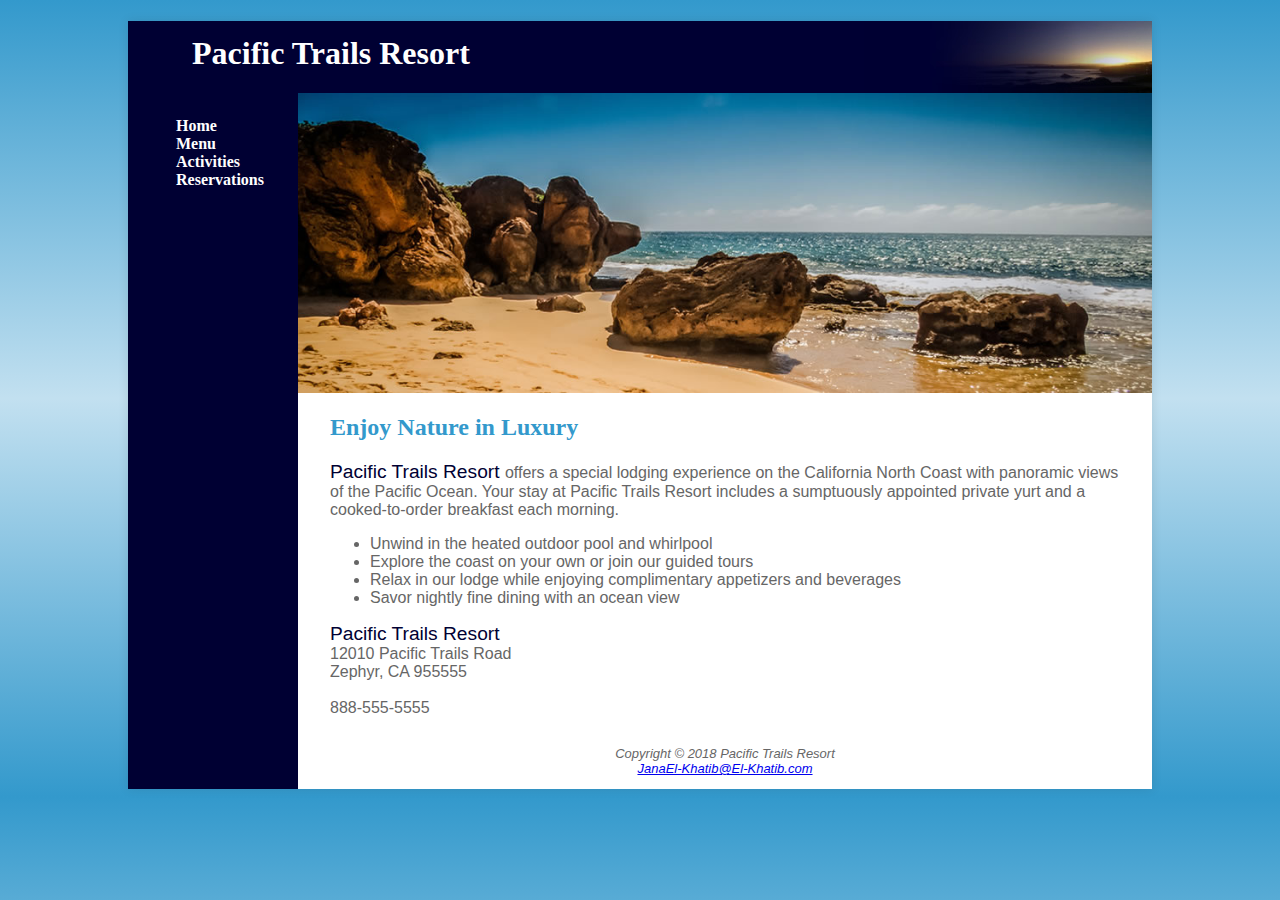
<file: pacific9/index.html>
<!--Pacific Trails Resort (HW30)
Author: Jana El-Khatib
Date Last Modified: 7/1/2024-->

<!DOCTYPE html>
<html lang="en">

<head>
    <meta charset="UTF-8">
    <title>
        Pacific Trails Resort
    </title>
    <meta name="viewport" content="width=device-width", initial-scale="1.0">
    <link rel="stylesheet" href="pacific.css">
</head>

<body>
    <div id="wrapper">
        <header>
            <h1>Pacific Trails Resort</h1>
            <nav>
                <ul>
                    <li><a href="index.html"> Home </a></li>
                    <li><a href="yurts.html"> Menu </a></li>
                    <li><a href="activities.html"> Activities </a></li>
                    <li><a href="reservations.html"> Reservations </a></li>
                </ul>
            </nav>
        </header>
        <div id="homehero">
        </div>
        <main>
            <h2> Enjoy Nature in Luxury </h2>
            <p>
                <span class="resort"> Pacific Trails Resort </span> offers a special lodging experience
                on the California North Coast with panoramic views of
                the Pacific Ocean. Your stay at Pacific Trails Resort
                includes a sumptuously appointed private yurt and a
                cooked-to-order breakfast each morning.
            </p>
            <ul>
                <li>Unwind in the heated outdoor pool and whirlpool</li>
                <li> Explore the coast on your own or join our guided tours</li>
                <li> Relax in our lodge while enjoying complimentary appetizers and beverages</li>
                <li> Savor nightly fine dining with an ocean view</li>
            </ul>
            <div>
                <span class="resort"> Pacific Trails Resort </span><br>
                12010 Pacific Trails Road<br>
                Zephyr, CA 955555<br>
                <br>
                <a id="mobile" href="tel:888-555-5555">888-555-5555</a><span id="desktop">888-555-5555</span>
            </div>
        </main>
        <footer>
            <br>
            Copyright © 2018 Pacific Trails Resort<br>
            <a href="JanaEl-Khatib@El-Khatib.com">JanaEl-Khatib@El-Khatib.com</a>
        </footer>
    </div>
</body>

</html>
</file>
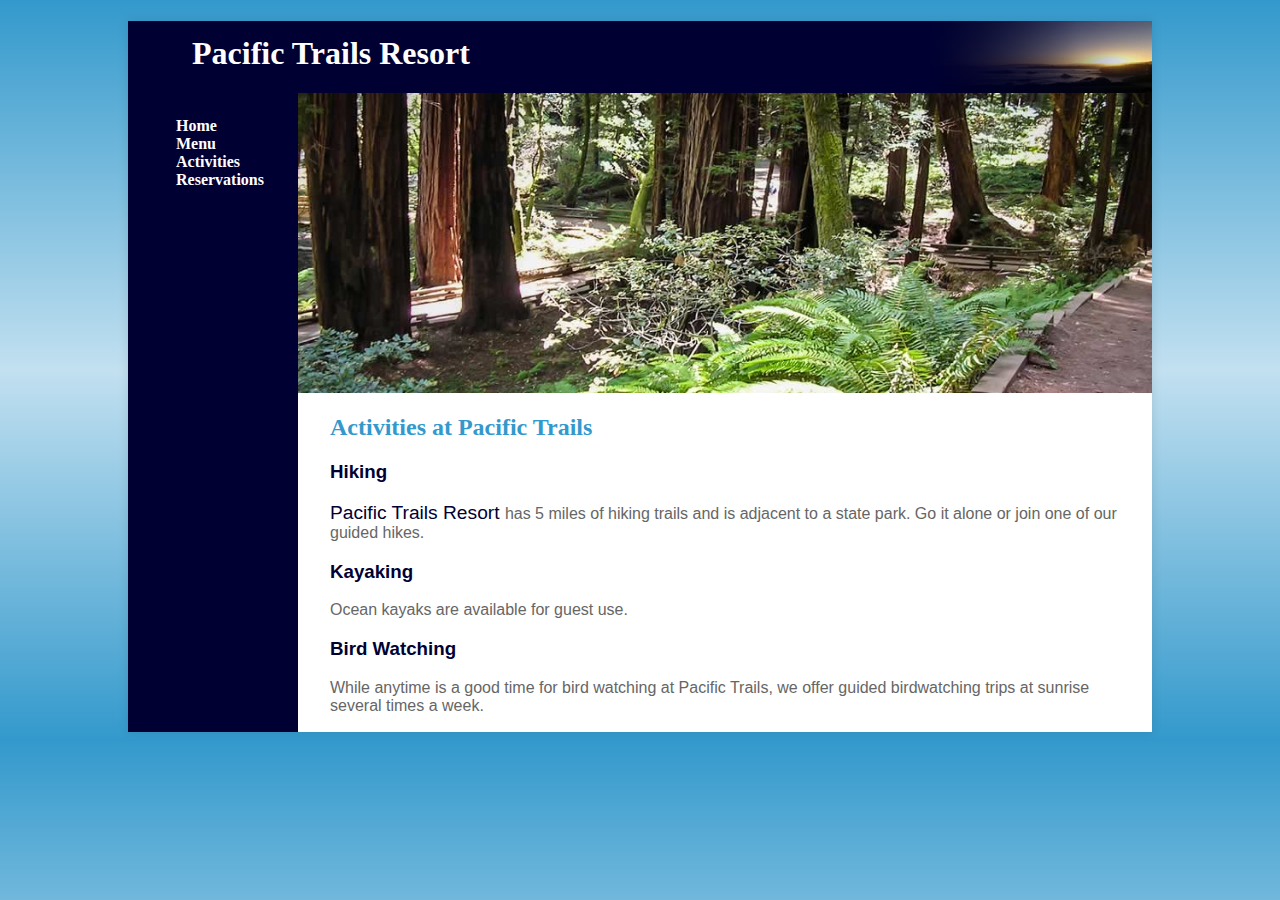
<file: pacific9/activities.html>
<!--Pacific Trails Resort (HW30)
Author: Jana El-Khatib
Date Last Modified: 7/1/2024-->

<!DOCTYPE html>
<html lang="en">

<head>
    <meta charset="UTF-8">
    <title>
        Pacific Trails Resort
    </title>
    <meta name="viewport" content="width=device-width", initial-scale="1.0">
    <link rel="stylesheet" href="pacific.css">
</head>

<body>
    <div id="wrapper">
        <header>
            <h1>Pacific Trails Resort</h1>
            <nav>
                <ul>
                    <li><a href="index.html"> Home </a></li>
                    <li><a href="yurts.html"> Menu </a></li>
                    <li><a href="activities.html"> Activities </a></li>
                    <li><a href="reservations.html"> Reservations </a></li>
                </ul>
            </nav>
        </header>
        <div id="trailhero">
        </div>
        <main>
            <h2> Activities at Pacific Trails </h2>
            <h3> Hiking </h3>
            <p>
                <span class="resort"> Pacific Trails Resort </span> has 5 miles of hiking trails and is
                adjacent to a state park. Go it alone or join one of our guided
                hikes.
            </p>
            <h3> Kayaking </h3>
            <p>
                Ocean kayaks are available for guest use.
            </p>
            <h3> Bird Watching </h3>
            <p>
                While anytime is a good time for bird watching at Pacific
                Trails, we offer guided birdwatching trips at sunrise several
                times a week.
            </p>
        </main>
        <div id="wrapper">
</body>

</html>
</file>
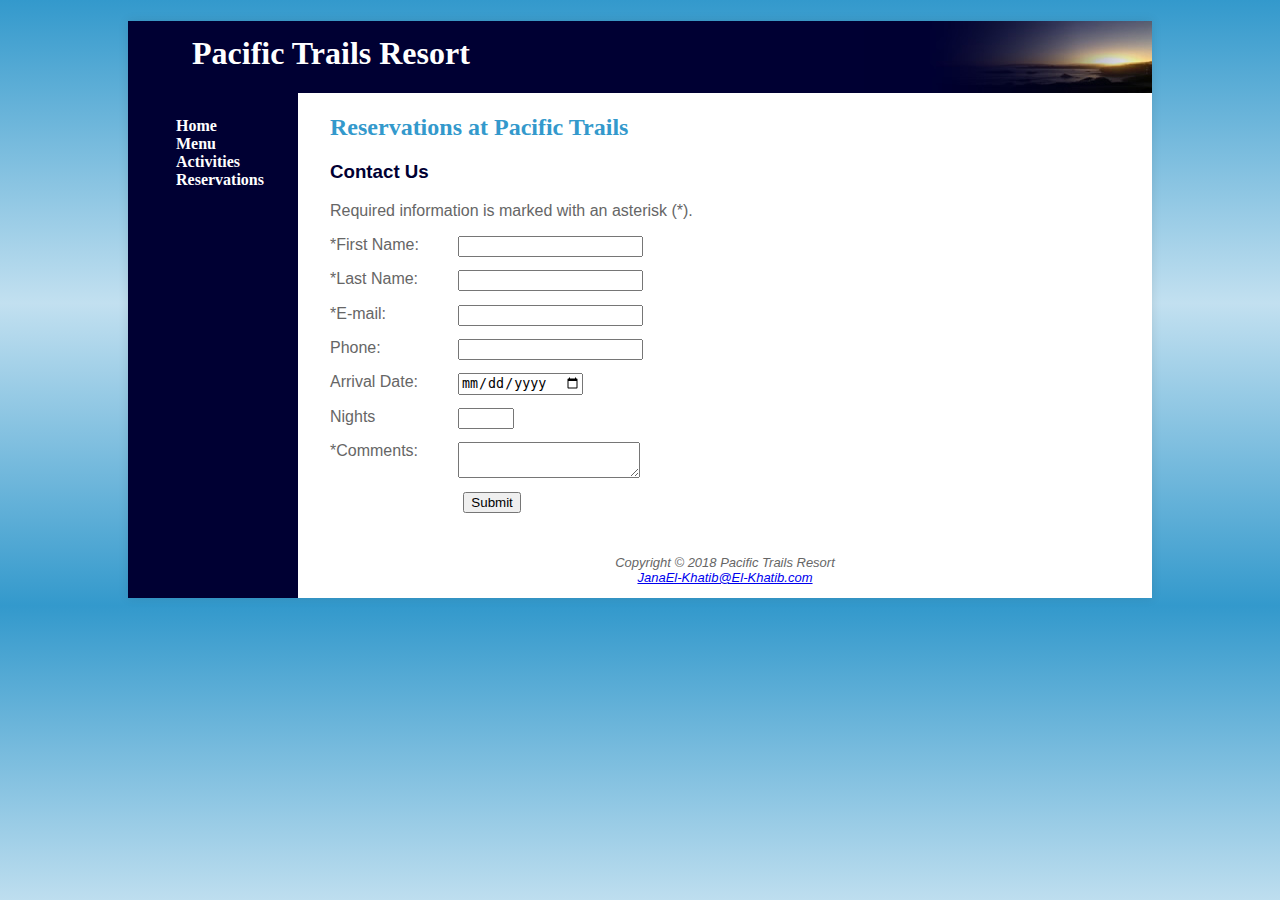
<file: pacific9/reservations.html>
<!--Pacific Trails Resort (HW30)
Author: Jana El-Khatib
Date Last Modified: 7/1/2024-->

<!DOCTYPE html>
<html lang="en">

<head>
    <meta charset="UTF-8">
    <title>
        Pacific Trails Resort :: Reservations
    </title>
    <meta name="viewport" content="width=device-width", initial-scale="1.0">
    <link rel="stylesheet" href="pacific.css">
</head>

<body>
    <div id="wrapper">
        <header>
            <h1>Pacific Trails Resort</h1>
            <nav>
                <ul>
                    <li><a href="index.html"> Home </a></li>
                    <li><a href="yurts.html"> Menu </a></li>
                    <li><a href="activities.html"> Activities </a></li>
                    <li><a href="reservations.html"> Reservations </a></li>
                </ul>
            </nav>
        </header>
        <main>
            <h2> Reservations at Pacific Trails </h2>
            <h3> Contact Us </h3>
            <p> Required information is marked with an asterisk (*). </p>
            <form method="post" action="http://webdevbasics.net/scripts/pacific.php.">
                <label for="myFName"><span>*</span>First Name:</label>
                <input type="text" id="myFName" name="myFName" required>
                <label for="myLName"><span>*</span>Last Name:</label>
                <input type="text" id="myLName" name="myLName" required>
                <label for="myEmail"><span>*</span>E-mail:</label>
                <input type="email" id="myEmail" name="myEmail" required>
                <label for="myPhone">Phone:</label>
                <input type="tel" id="myPhone" name="myPhone">
                <label for="myDate">Arrival Date:</label>
                <input type="date" id="myDate" name="myDate">
                <label for="myNights">Nights</label>
                <input type="number" id="myNights" name="myNights" min="1" max="14">
                <label for="myComments"><span>*</span>Comments:</label>
                <textarea id="myComments" name="myComments" rows="2" cols="20" required></textarea>
                <input type="submit" id="mySubmit" value="Submit">
            </form>
        </main>
        <footer>
            <br>
            Copyright © 2018 Pacific Trails Resort<br>
            <a href="JanaEl-Khatib@El-Khatib.com">JanaEl-Khatib@El-Khatib.com</a>
        </footer>
    </div>
</body>

</html>
</file>
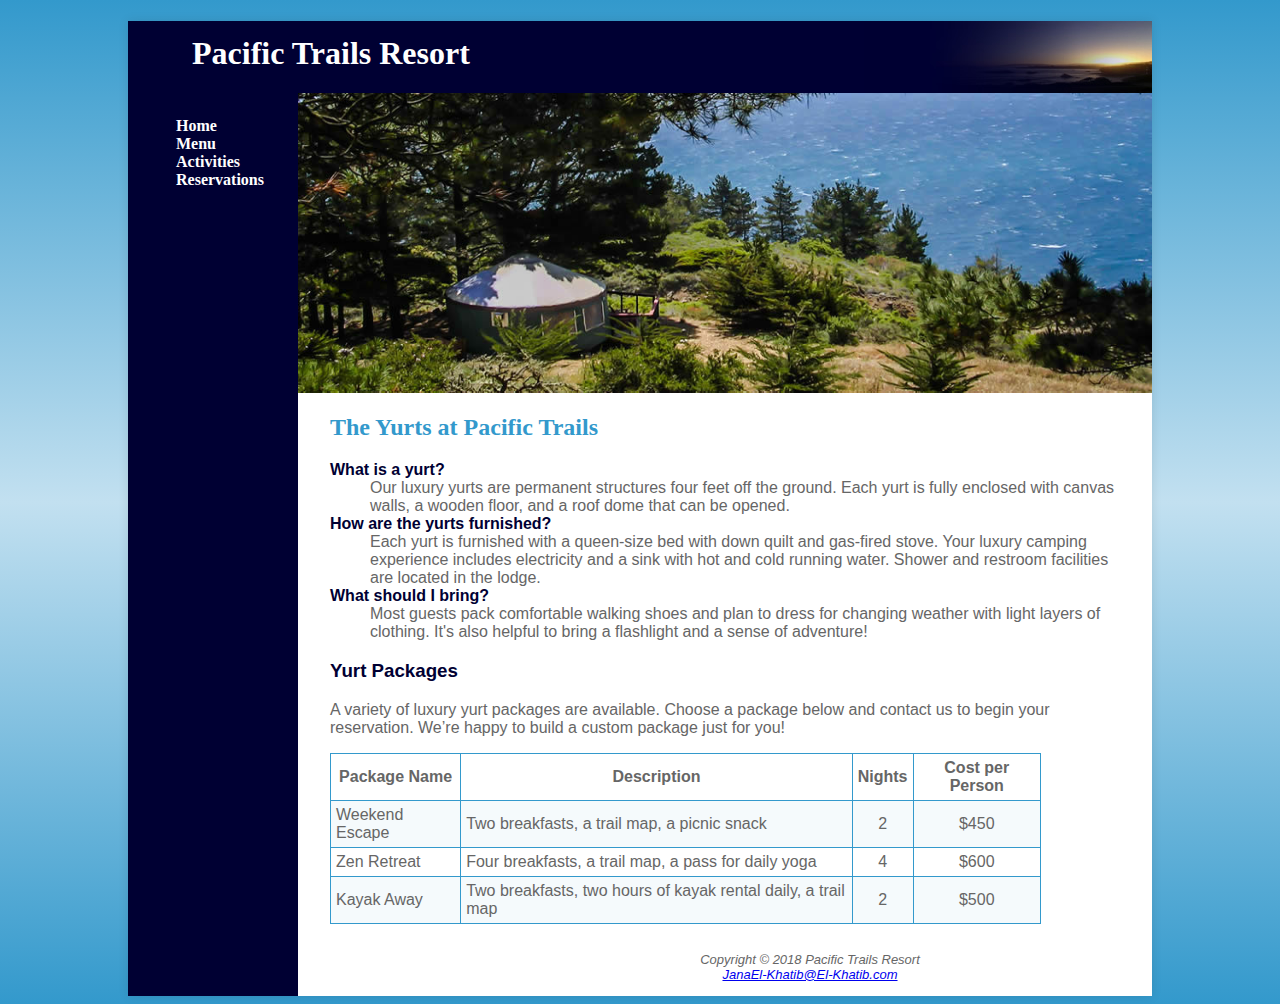
<file: pacific9/yurts.html>
<!--Pacific Trails Resort (HW30)
Author: Jana El-Khatib
Date Last Modified: 7/1/2024-->

<!DOCTYPE html>
<html lang="en">

<head>
    <meta charset="UTF-8">
    <title>
        Pacific Trails Resorts :: Yurts
    </title>
    <meta name="viewport" content="width=device-width" , initial-scale="1.0">
    <link rel="stylesheet" href="pacific.css">
</head>

<body>
    <div id="wrapper">
        <header>
            <h1> Pacific Trails Resort </h1>
            <nav>
                <ul>
                    <li><a href="index.html"> Home </a></li>
                    <li><a href="yurts.html"> Menu </a></li>
                    <li><a href="activities.html"> Activities </a></li>
                    <li><a href="reservations.html"> Reservations </a></li>
                </ul>
            </nav>
        </header>
        <div id="yurthero">
        </div>
        <main>
            <h2> The Yurts at Pacific Trails </h2>
            <dl>
                <dt>What is a yurt?</dt>
                <dd>
                    Our luxury yurts are permanent structures four feet off
                    the ground. Each yurt is fully enclosed with canvas walls,
                    a wooden floor, and a roof dome that can be opened.
                </dd>
                <dt>How are the yurts furnished?</dt>
                <dd>
                    Each yurt is furnished with a queen-size bed with down
                    quilt and gas-fired stove. Your luxury camping
                    experience includes electricity and a sink with hot and
                    cold running water. Shower and restroom facilities are
                    located in the lodge.
                </dd>
                <dt>What should I bring?</dt>
                <dd>
                    Most guests pack comfortable walking shoes and plan to
                    dress for changing weather with light layers of clothing.
                    It's also helpful to bring a flashlight and a sense of
                    adventure!
                </dd>
            </dl>
            <h3> Yurt Packages </h3>
            <p>
                A variety of luxury yurt packages are available. Choose a
                package below and contact us to begin your reservation.
                We’re happy to build a custom package just for you!

            </p>
            <table>
                <tr>
                    <th>Package Name</th>
                    <th>Description</th>
                    <th>Nights</th>
                    <th>Cost per Person</th>
                </tr>
                <tr>
                    <td class="text">Weekend Escape</td>
                    <td class="text">Two breakfasts, a trail map, a picnic snack</td>
                    <td>2</td>
                    <td>$450</td>
                </tr>
                <tr>
                    <td class="text">Zen Retreat</td>
                    <td class="text">Four breakfasts, a trail map, a pass for daily yoga</td>
                    <td>4</td>
                    <td>$600</td>
                </tr>
                <tr>
                    <td class="text">Kayak Away</td>
                    <td class="text">Two breakfasts, two hours of kayak rental daily, a trail map</td>
                    <td>2</td>
                    <td>$500</td>
                </tr>
            </table>
            <footer>
                <br>
                Copyright © 2018 Pacific Trails Resort<br>
                <a href="JanaEl-Khatib@El-Khatib.com">JanaEl-Khatib@El-Khatib.com</a>
            </footer>
    </div>
</body>

</html>
</file>
<file: pacific9/pacific.css>
/*
    Pacific Trails Resort (HW30)
    Author: Jana El-Khatib
    Date Last Modified: 7/1/2024
*/

body {
    background-color: #3399CC;
    background-image: linear-gradient(to bottom, #3399CC, #C2E0F0, #3399CC);
    color: #666666;
    font-family: Arial, Helvetica, sans-serif;
}

header {
    color: #FFFFFF;
    font-family: Georgia, 'Times New Roman', Times, serif;
}

h1 {
    background-color: #000033;
    background-image: url(../images/sunset.jpg);
    background-repeat: no-repeat;
    background-position: right;
    padding-left: 2em;
    height: 72px;
    line-height: 200%;
    margin-bottom: 0;
}

nav {
    font-weight: bold;
    float: left;
    width: 160px;
    padding: 0;
    padding-top: 0.5em;
    padding-bottom: 0.5em;
    padding-right: 0.5em;
    padding-left: 2em;
}

h2 {
    color: #3399CC;
    font-family: Georgia, 'Times New Roman', Times, serif;
}

h3 {
    color: #000033;
}

dt {
    color: #000033;
    font-weight: bold;
}

main {
    padding-left: 2em;
    padding-right: 2em;
    background-color: #FFFFFF;
    margin-left: 170px;
    padding-top: 1px;
    padding-bottom: 1px;
}

.resort {
    color: #000033;
    font-size: 1.2em;
}

footer {
    font-size: small;
    text-align: center;
    font-style: italic;
    padding: 1em;
    background-color: #FFFFFF;
    margin-left: 170px;
}

#wrapper {
    background-color: #000033;
    min-width: 700px;
    max-width: 1024px;
    margin-right: auto;
    margin-left: auto;
    box-shadow: 0px 0px 10px rgba(0, 0, 0, 0.1);
}

#homehero {
    height: 300px;
    background-image: url(../images/coast.jpg);
    background-size: 100% 100%;
    background-repeat: no-repeat;
    margin-left: 170px;
}

#yurthero {
    height: 300px;
    background-image: url(../images/yurt.jpg);
    background-size: 100% 100%;
    background-repeat: no-repeat;
    margin-left: 170px;
}

#trailhero {
    height: 300px;
    background-image: url(../images/trail.jpg);
    background-size: 100% 100%;
    background-repeat: no-repeat;
    margin-left: 170px;
}

#mobile {
    display: none;
}

#desktop {
    display: inline;
}

nav a {
    text-decoration: none;
}

* {
    box-sizing: border-box;
}

nav a:link {
    color: #FFFFFF;
}

nav a:visited {
    color: #C2E0F0;
}

nav a:hover {
    color: #CCCCCC;
}

nav ul {
    list-style-type: none;
    padding-left: 1em;
}

header,
nav,
main,
footer {
    display: block;
}

/*Table CSS*/
table {
    border: 1px solid #3399CC;
    width: 90%;
    border-collapse: collapse;
}

td, th {
    padding: 5px;
    border: 1px solid #3399CC;
}

td {
    text-align: center;
}

.text {
    text-align: left;
}

tr:nth-of-type(even) {
    background-color: #F5FAFC;
}

/*Form CSS*/
label {
    float: left;
    display: block;
    width: 8em;
    padding-right: 1em;
}

input, textarea {
    display: block;
    margin-bottom: 1em;
}

#mySubmit {
    margin-left: 10em;
}

/*Tablet CSS*/
@media only screen and (max-width: 1024px) {
    body {
        margin: 0;
        padding: 0;
        background-image: none;
    }

    #wrapper {
        width: auto;
        min-width: 0;
        margin: 0;
        box-shadow: none;
    }

    h1 {
        margin: 0;
    }

    nav {
        float: none;
        width: auto;
        padding-top: 0.01em;
        padding-bottom: 0.01em;
        padding-left: 1em;
        padding-right: 1em;
    }

    nav li {
        display: inline-block;
    }

    nav a {
        padding-right: 2em;
    }

    main {
        padding: 1em;
        margin-left: 0;
        font-size: 90%;
    }

    footer {
        margin: 0;
    }

    #homehero,
    #yurthero,
    #trailhero {
        margin-left: 0;
    }
}

/*Smartphone CSS*/
@media only screen and (max-width: 768px) {
    h1 {
        height: 100%;
        font-size: 1.5em;
        padding-left: 0.3em;
    }

    nav {
        padding: 0;
    }

    nav a {
        display: block;
        padding: 0.2em;
        font-size: 1.1em;
        border-bottom: solid 1px #330000;
    }

    nav ul {
        margin: 0;
        padding: 0;
    }

    nav li {
        display: block;
        margin: 0;
        padding: 0;
    }

    main {
        padding-top: 0.1em;
        padding-right: 0.6em;
        padding-bottom: 0.1em;
        padding-left: 0.4em;
    }

    #homehero,
    #yurthero,
    #trailhero {
        display: none;
    }

    footer {
        padding: 0;
    }

    #mobile {
        display: inline;
    }

    #desktop {
        display: none;
    }
}
</file>
